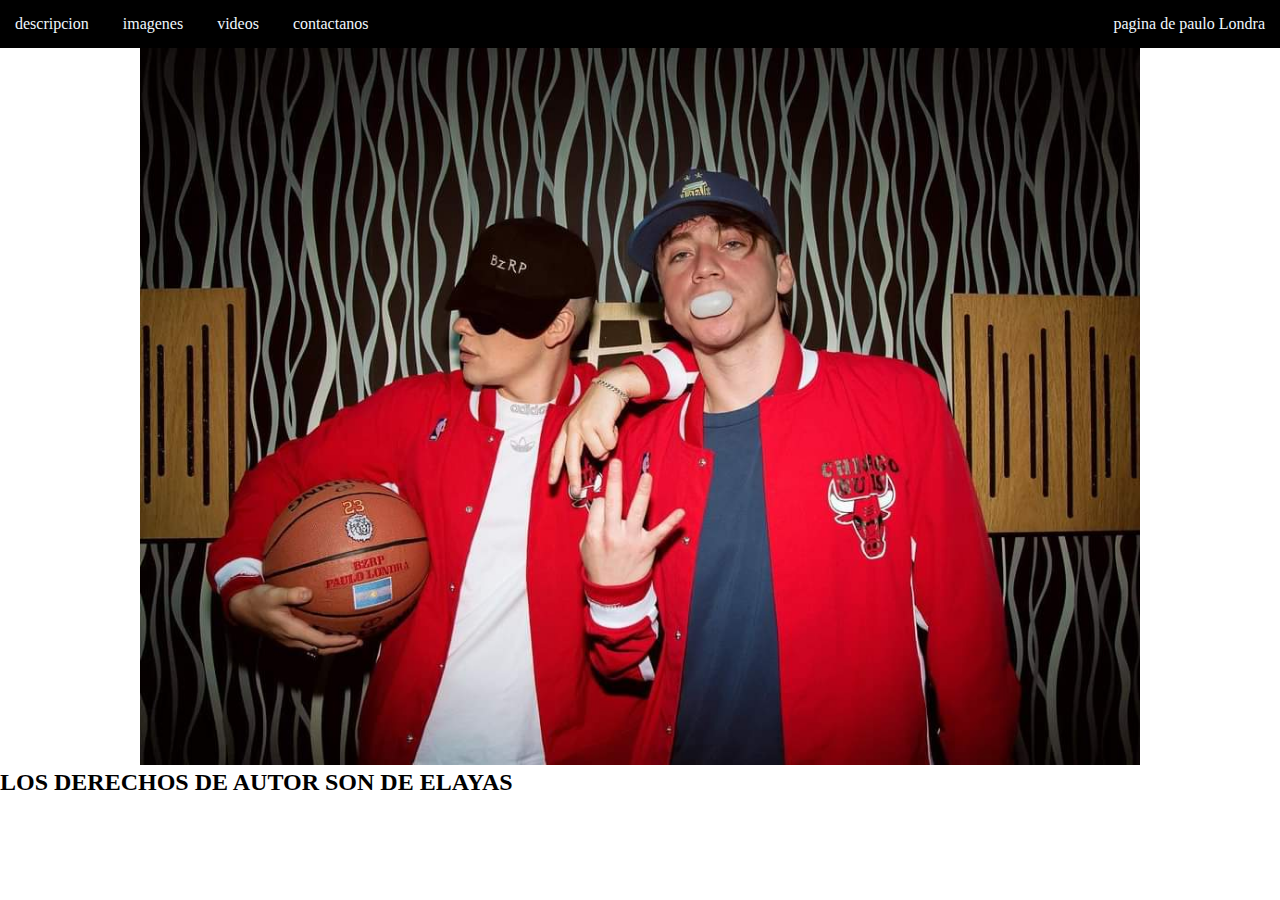
<file: index.html>
<!DOCTYPE html>
<html lang="en">
<head>
    <meta charset="UTF-8">
    <meta name="viewport" content="width=device-width, initial-scale=1.0">
    <title>pagina</title>
    <link rel="stylesheet" href="./estilos/estilos.css">
</head>
<body>
    
    <div>
        <header>
            <div id="nav">
                <div>
                    <a href="biografia.html"> descripcion</a>
                    <a href="imagenes.html"> imagenes</a>
                    <a href="videos.html"> videos</a>
                    <a href="contactos.html"> contactanos </a>
                </div> 
                <a href="index.html"> pagina de paulo Londra</a>
            </div>

            <div>
                <center><img src="Recursos/Paulo londra sesion 23.jpg" width="1000px" alt="no se pudo cargar la imagen"></center>
            </div>

        </header>

        <footer>
            <h2> LOS DERECHOS DE AUTOR SON DE ELAYAS </h2>
        </footer>

    </div>

</body>
</html>
</file>
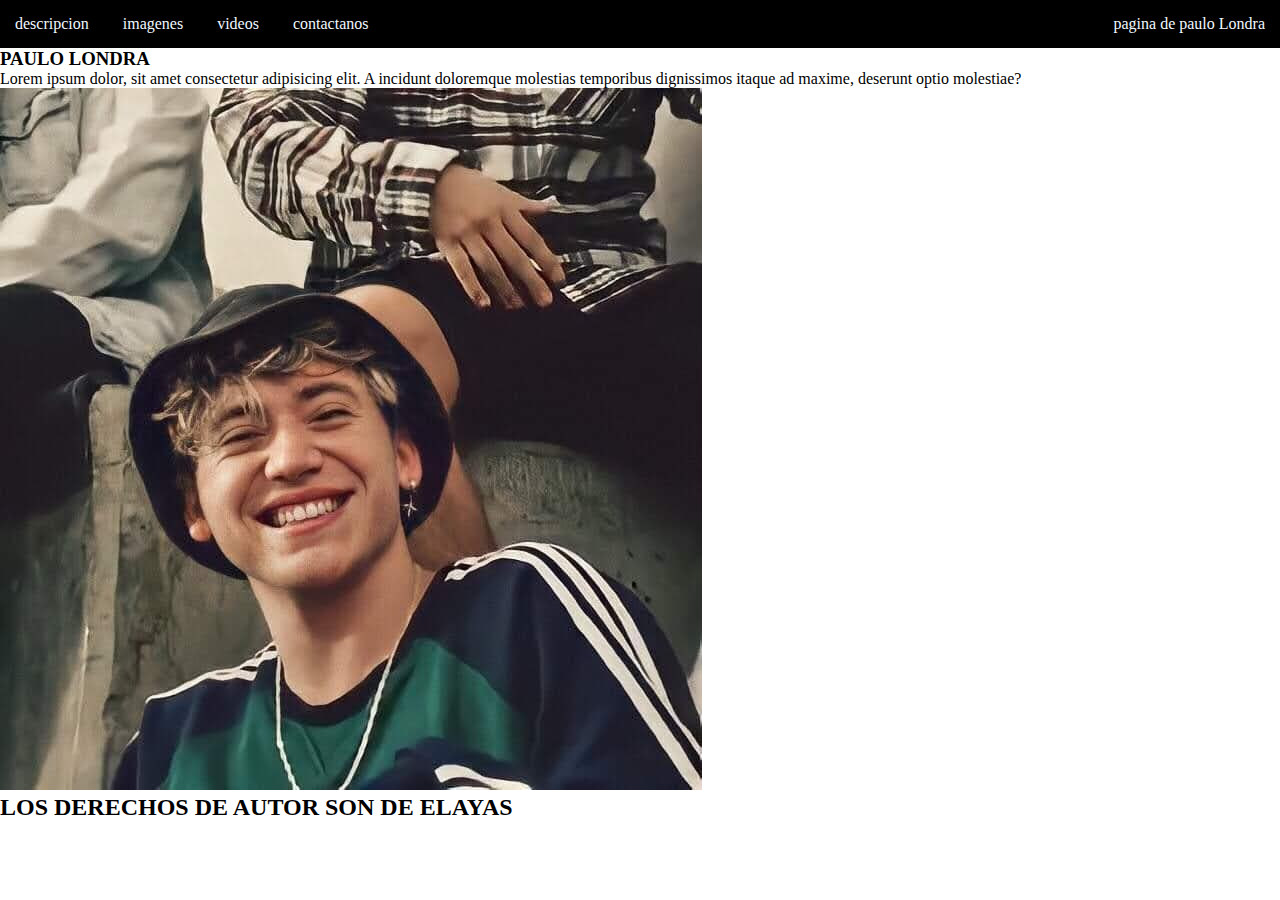
<file: biografia.html>
<!DOCTYPE html>
<html lang="en">
<head>
    <meta charset="UTF-8">
    <meta name="viewport" content="width=device-width, initial-scale=1.0">
    <title>pagina</title>
    <link rel="stylesheet" href="./estilos/estilos.css">
</head>
<body>
    
    <div>
        <header>
            <div id="nav">
                <div>
                    <a href="biografia.html"> descripcion</a>
                    <a href="imagenes.html"> imagenes</a>
                    <a href="videos.html"> videos</a>
                    <a href="contactos.html"> contactanos </a>
                </div> 
                <a href="index.html"> pagina de paulo Londra</a>
            </div>


            
        </header>
        
        <div>
            <div>
                <div>
                    <h3> PAULO LONDRA </h3>
                    <p>Lorem ipsum dolor, sit amet consectetur adipisicing elit. A incidunt doloremque molestias temporibus dignissimos itaque ad maxime, deserunt optio molestiae?</p>
                </div>
            </div>

            <div>
                <img src="Recursos/Paulo londra - Piso 21.jpg" alt="no se pudo abrir la imngen">
            </div>
        </div>
        
        <footer>
            <h2> LOS DERECHOS DE AUTOR SON DE ELAYAS </h2>
        </footer>

    </div>

</body>
</html>
</file>
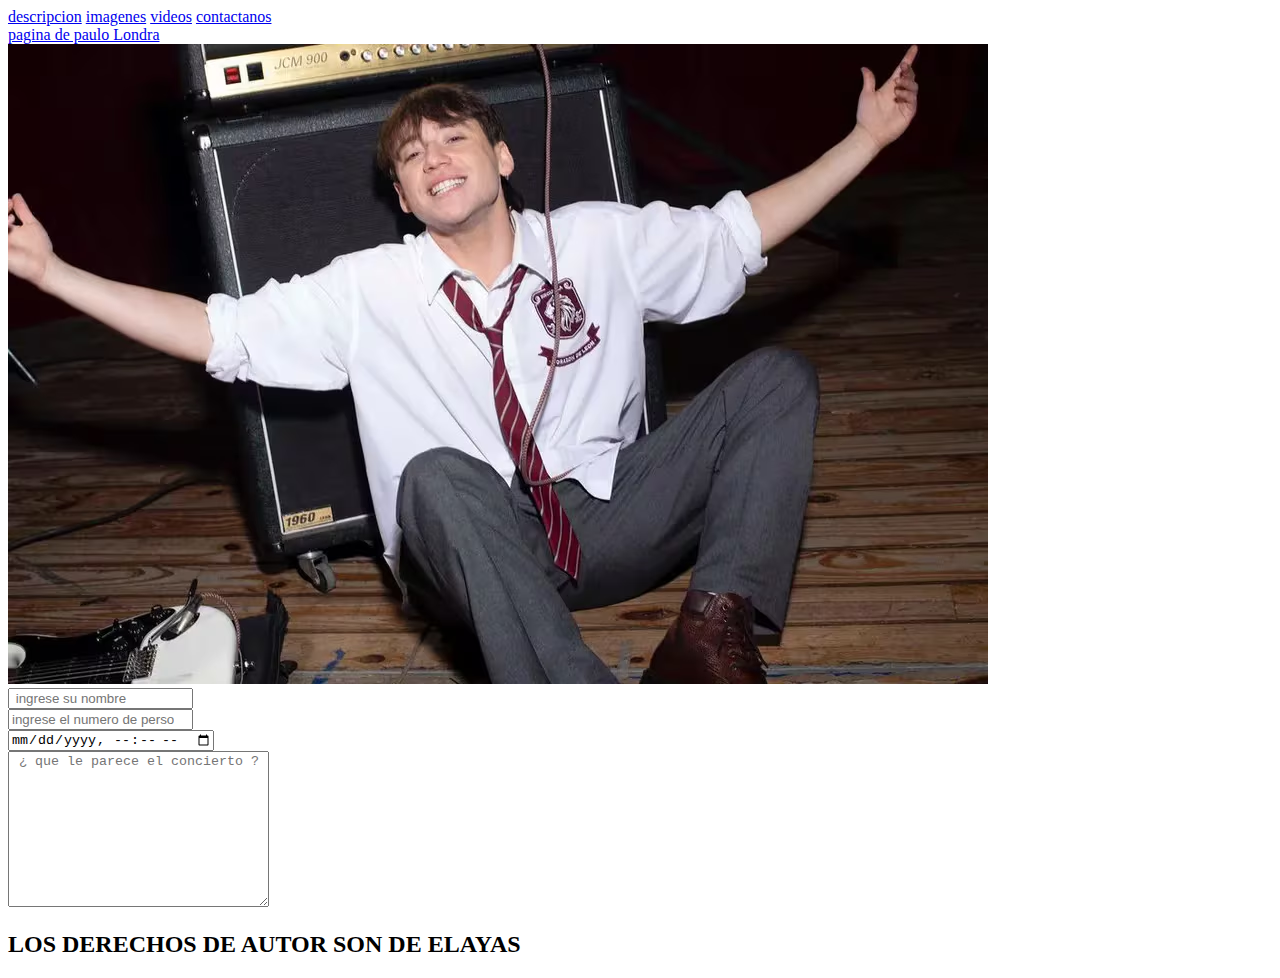
<file: contactos.html>
<!DOCTYPE html>
<html lang="en">
<head>
    <meta charset="UTF-8">
    <meta name="viewport" content="width=device-width, initial-scale=1.0">
    <title>pagina</title>
    <link rel="stylesheet" href="./estilos/estilos_contactos-css">
</head>
<body>
    
    <div>
        <header>
            <div id="nav">
                <div>
                    <a href="biografia.html"> descripcion</a>
                    <a href="imagenes.html"> imagenes</a>
                    <a href="videos.html"> videos</a>
                    <a href="contactos.html"> contactanos </a>
                </div> 
                <a href="index.html"> pagina de paulo Londra</a>
            </div>
        </header>
        
        <div>

            <div>
                <img src="Recursos/paulo londra foto_nublado.jpeg" alt="no se pudo cargar la imgen ">
            </div>

            <form>
                <div>
                    <input type="text" placeholder=" ingrese su nombre">
                </div>
                <div>
                    <input type="number" placeholder="ingrese el numero de personas">
                </div>
                <div>
                    <input type="datetime-local">
                </div>
                <div>
                    <textarea cols="30" rows="10" placeholder=" ¿ que le parece el concierto ? "></textarea>
                </div>
            </form>
        </div>
        
        <footer>
            <h2> LOS DERECHOS DE AUTOR SON DE ELAYAS </h2>
        </footer>

    </div>

</body>
</html>
</file>
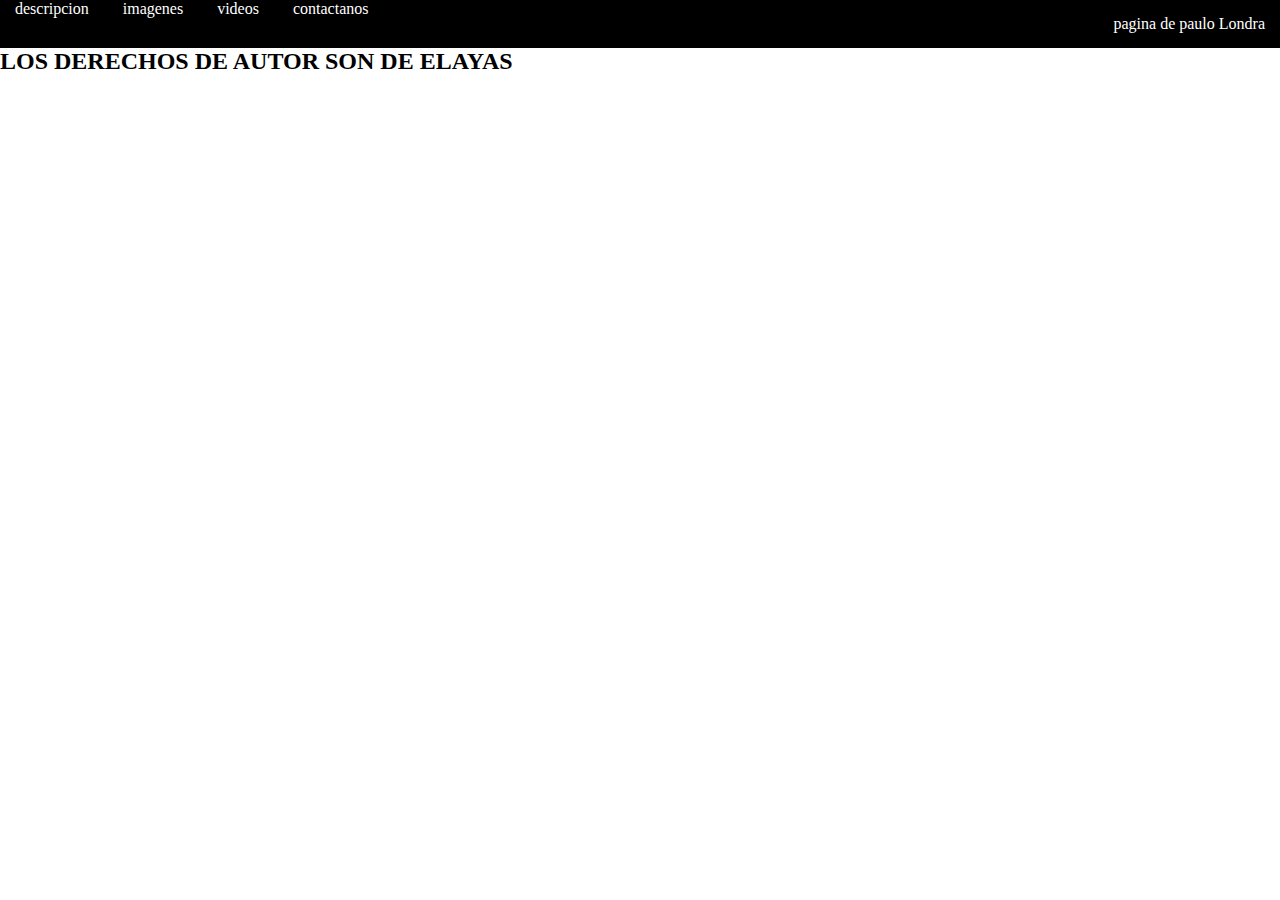
<file: imagenes.html>
<!DOCTYPE html>
<html lang="en">
<head>
    <meta charset="UTF-8">
    <meta name="viewport" content="width=device-width, initial-scale=1.0">
    <title>pagina</title>
    <link rel="stylesheet" href="./estilos/estilos_imagenes.css">
</head>
<body>
    
    <div>
        <header>
            <div id="nav">
                <div>
                    <a href="biografia.html"> descripcion</a>
                    <a href="imagenes.html"> imagenes</a>
                    <a href="videos.html"> videos</a>
                    <a href="contactos.html"> contactanos </a>
                </div>
                <a href="index.html"> pagina de paulo Londra</a>
            </div>

        </header>

        <footer>
            <h2> LOS DERECHOS DE AUTOR SON DE ELAYAS </h2>
        </footer>

    </div>

</body>
</html>
</file>
<file: estilos/estilos.css>
*{
    margin: 0;
    padding: 0;
    align-content: center;
    box-sizing: border-box;
}

#nav{
    display: flex;
    justify-content: space-between;
    background-color: black;
}
#nav a {
    color: aliceblue;
    text-decoration: none;
    padding: 15px;  
}
</file>
<file: estilos/estilos_imagenes.css>
*{
    margin: 0;
    padding: 0;
    box-sizing: border-box;
}

#nav {
    display: flex;
    justify-content: space-between;
    background-color: black;
}

#nav a {
    color: white;
    text-decoration: none;
    padding: 15px;
}
</file>
